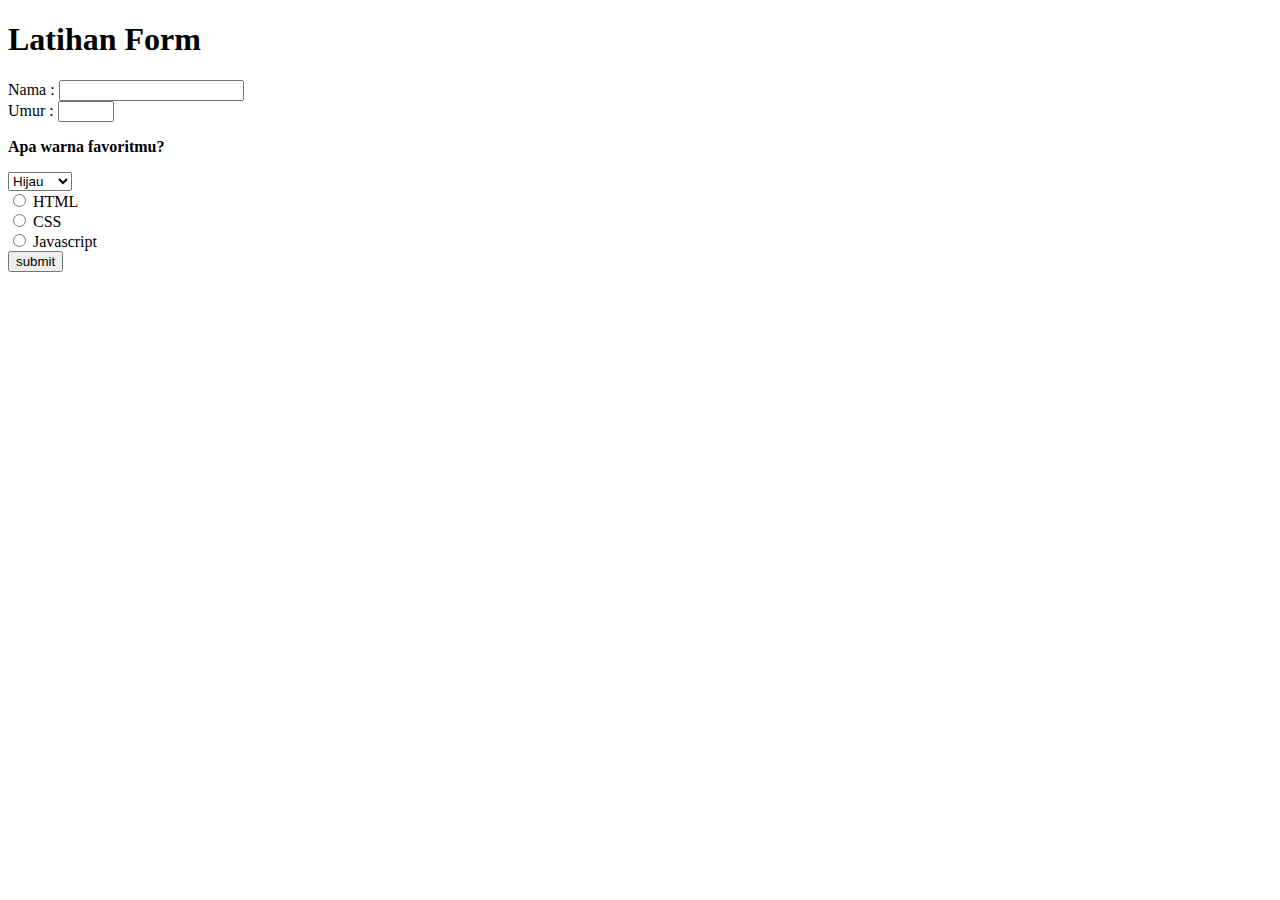
<file: Project 1/form.html>
<!DOCTYPE html>
<html>
    <head>
        <title>Bikin form</title>
    </head>
    <body>
        <h1>Latihan Form</h1>
        <form action="https://www.google.com/" method="get">
            <label for="name">Nama :</label>
            <input id="name" type="text">
            <br>
            <label for="umur">Umur :</label>
            <input id="umur" type="number" min="1" max="10">
            <p><b>Apa warna favoritmu?</b></p>
            <select>
                <option>Merah</option>
                <option>Kuning</option>
                <option selected>Hijau</option>
            </select>

            <br>

            <input type="radio" id="html" name="fac_language" value="HTML">
            <label for="html">HTML</label><br>

            <input type="radio" id="html" name="fac_language" value="CSS">
            <label for="html">CSS</label><br>

            <input type="radio" id="html" name="fac_language" value="Javascript">
            <label for="html">Javascript</label><br>

            <input type="submit" value="submit">
        </form>
    </body>
</html>
</file>
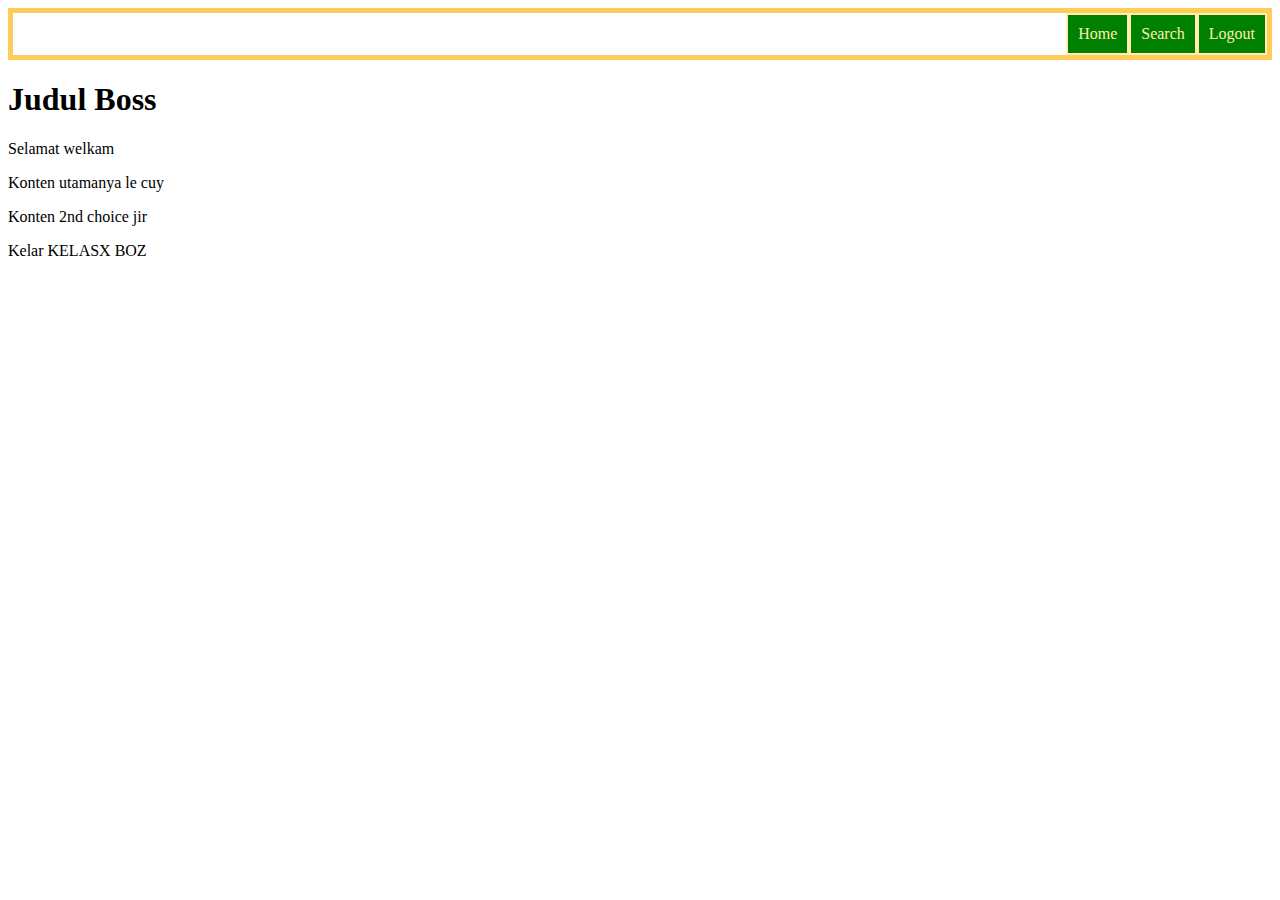
<file: Project 1/layout.html>
<!DOCTYPE html>
<html>
    <head>
        <title>Proyek Web 1</title>
        <link rel="stylesheet" href="index.css">
    </head>
    <body>
        <article>
            <nav class="container">
                <div class="home">Home</div>
                <div class="search">Search</div>
                <div class="logout">Logout</div>
            </nav>
            <header>
                <h1>Judul Boss</h1>
                <p>Selamat welkam</p>
            </header>
            <main>
                <p>Konten utamanya le cuy</p>
                <p>Konten 2nd choice jir</p>
            </main>
            <footer>
                <p>Kelar KELASX BOZ</p>
            </footer>
        </article>
    </body>
</html>
</file>
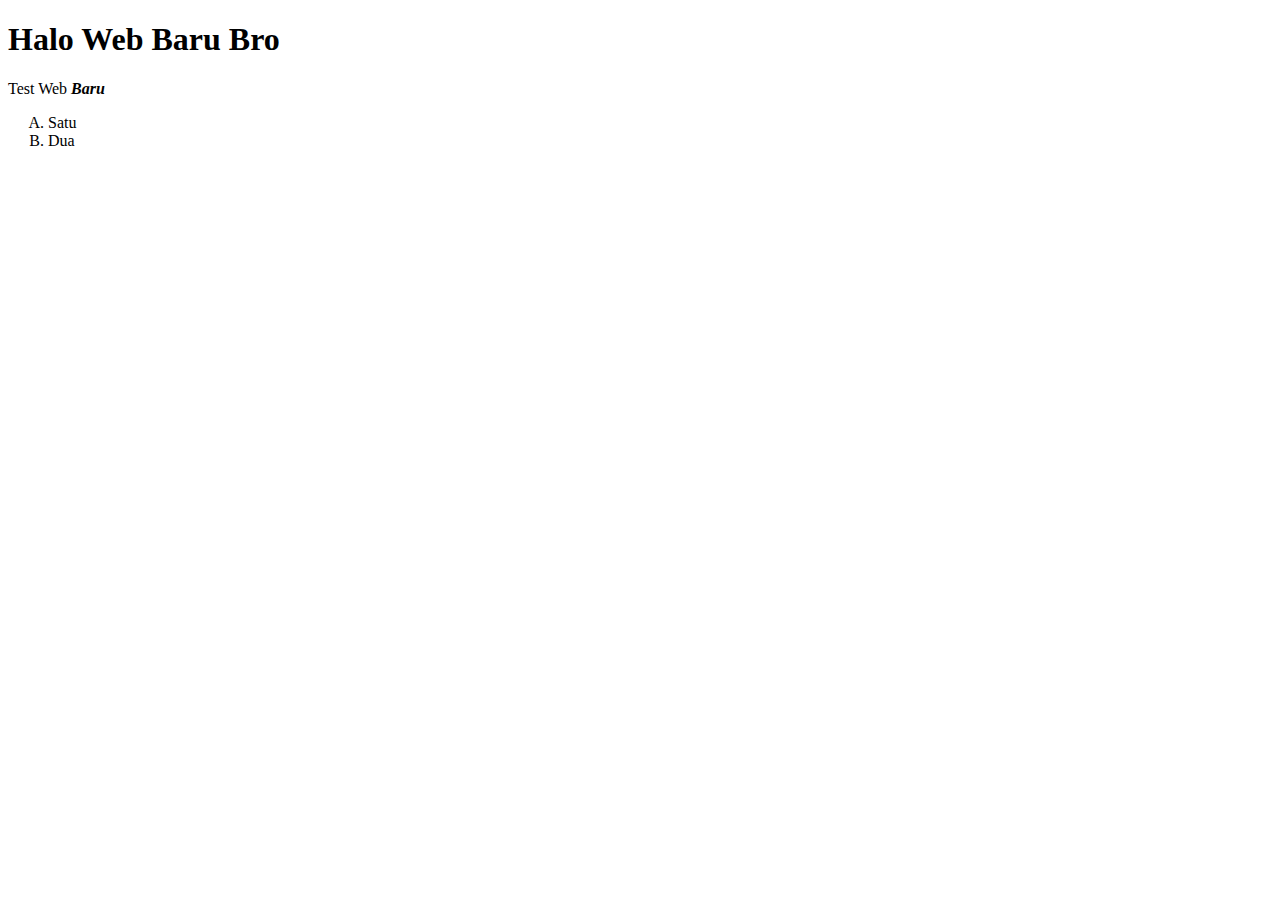
<file: Project 1/paragraph.html>
<!DOCTYPE html>
<html>
    <head>
        <title>Proyek Web 1</title>
    </head>
    <body>
        <h1>Halo Web Baru Bro</h1>
        <p>Test Web <i><b>Baru</b></i></p>
        <ol type="A">
            <li>Satu</li>
            <li>Dua</li>
        </ol>
    </body>
</html>
</file>
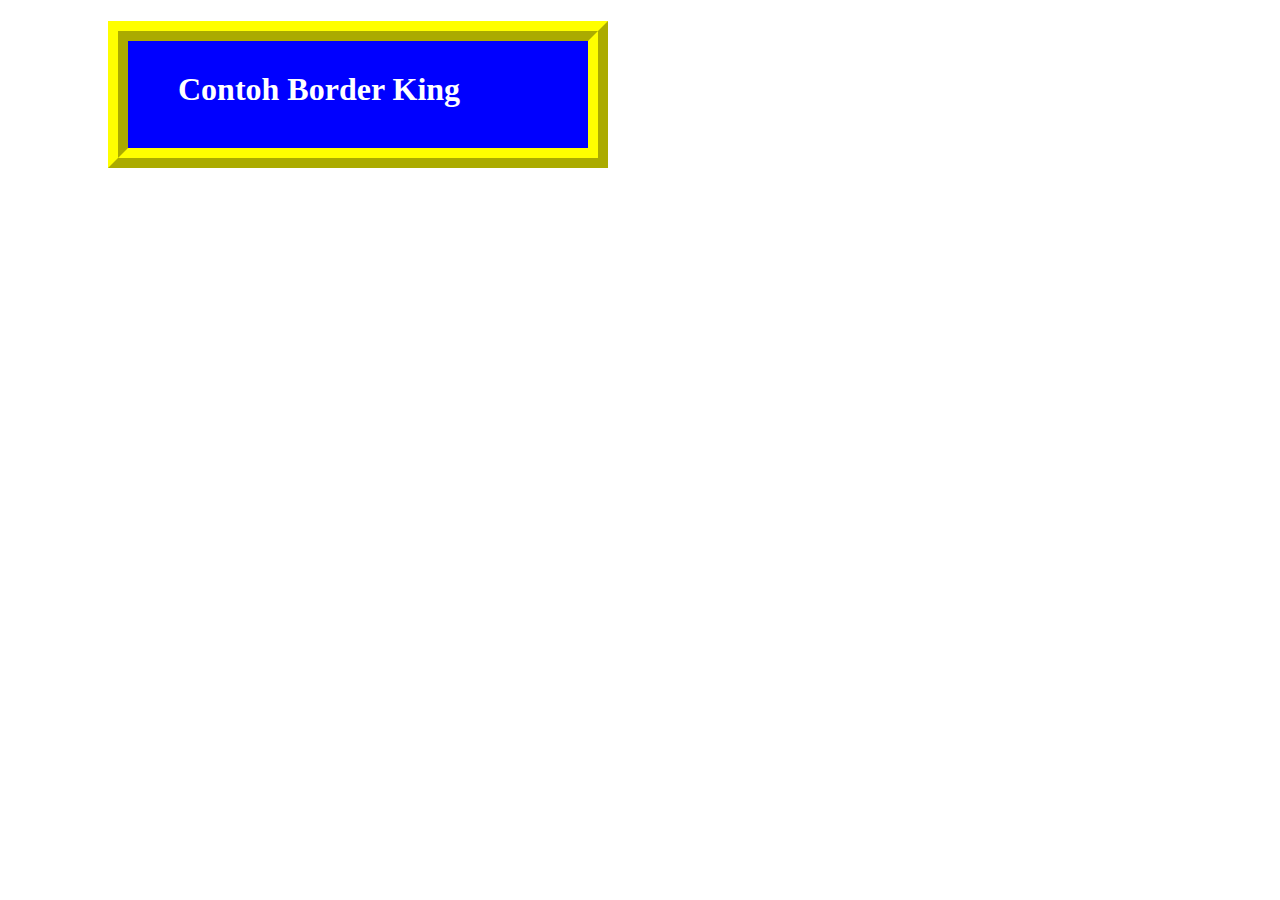
<file: Project 1/testcss.html>
<!DOCTYPE html>
<html>
    <head>
        <title>Nyoba Styling</title>
        <style>
            div {
                width: 500px;
                height: 400px;
                margin-left: 100px;
            }
            h1 {
                color: white;
                background-color: blue;
                padding: 30px 10px 40px 50px;
                border: 20px ridge yellow;
            }
        </style>
    </head>
    <body>
        <div>
            <h1>Contoh Border King</h1>
        </div>
    </body>
</html>
</file>
<file: Project 1/index.css>
.container {
    border: 5px solid #ffcc5c;
    display: flex;
    justify-content: flex-end;
}

.container > div {
    padding: 10px;
    text-align: center;
    font-size: 14sp;
    color: #ffeead;
    border: 2px solid;
    background-color: green;
}

.logo {
    margin-right: auto;
}
</file>
